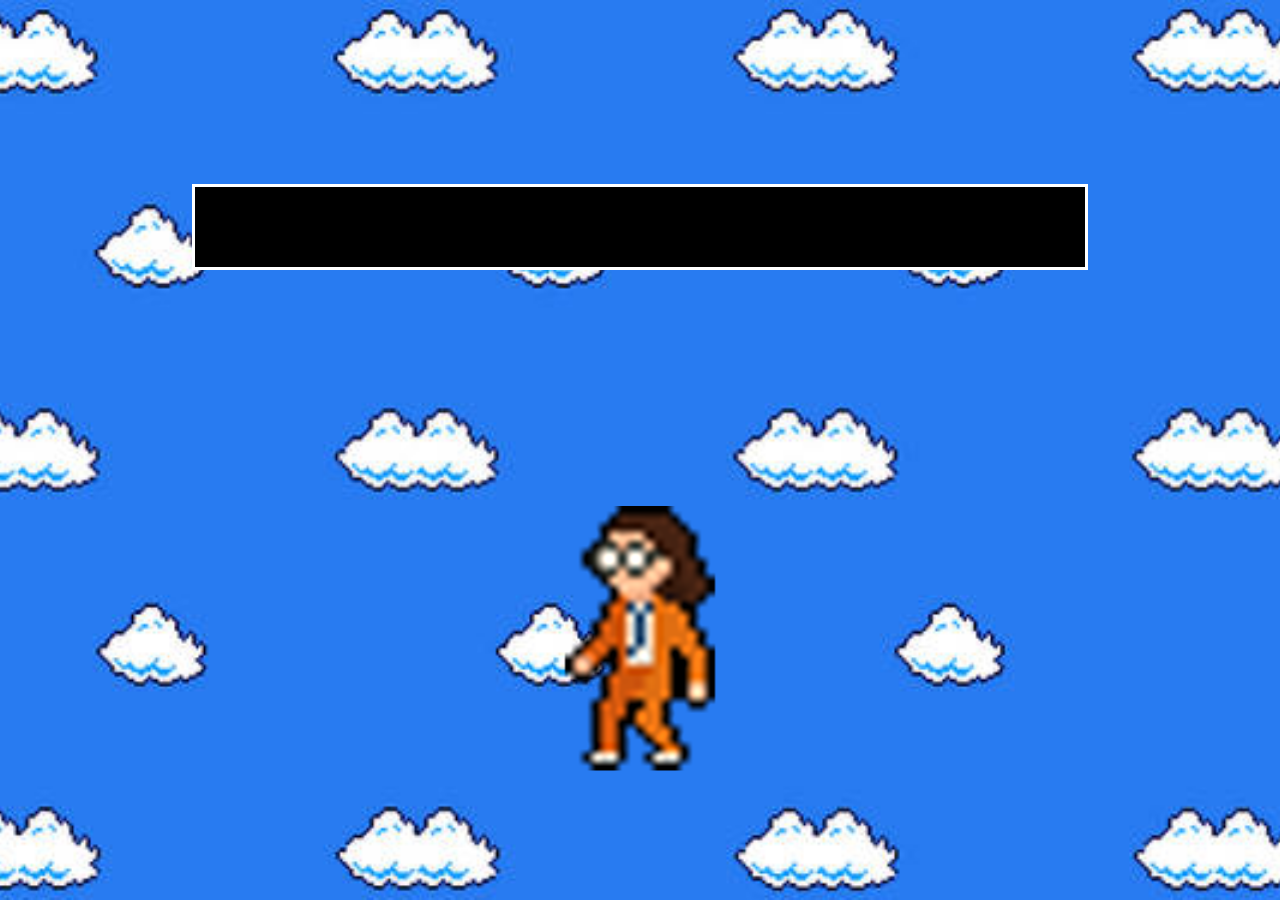
<file: askingdream.html>
<!DOCTYPE html>
<html lang="ko">
<head>
  <meta charset="UTF-8">
  <title>askingdream</title>
  <link rel="stylesheet" href="css/askingdream.css">
  <link rel="preconnect" href="https://fonts.googleapis.com">
  <link rel="preconnect" href="https://fonts.gstatic.com" crossorigin>
  <link href="https://fonts.googleapis.com/css2?family=Black+Han+Sans&family=Noto+Sans+KR:wght@100..900&family=Tagesschrift&display=swap" rel="stylesheet">
</head>

<body>
  <div id="askingdream-area"></div>
  <img src="assets/player.png">
  <div id="dialog-box" class="black-han-sans-regular"></div>
  <audio id="bgm" src="assets/animalCrossing.mp3" loop></audio>


  <script src="js/askingdream.js"></script>

</body>
</html>
</file>
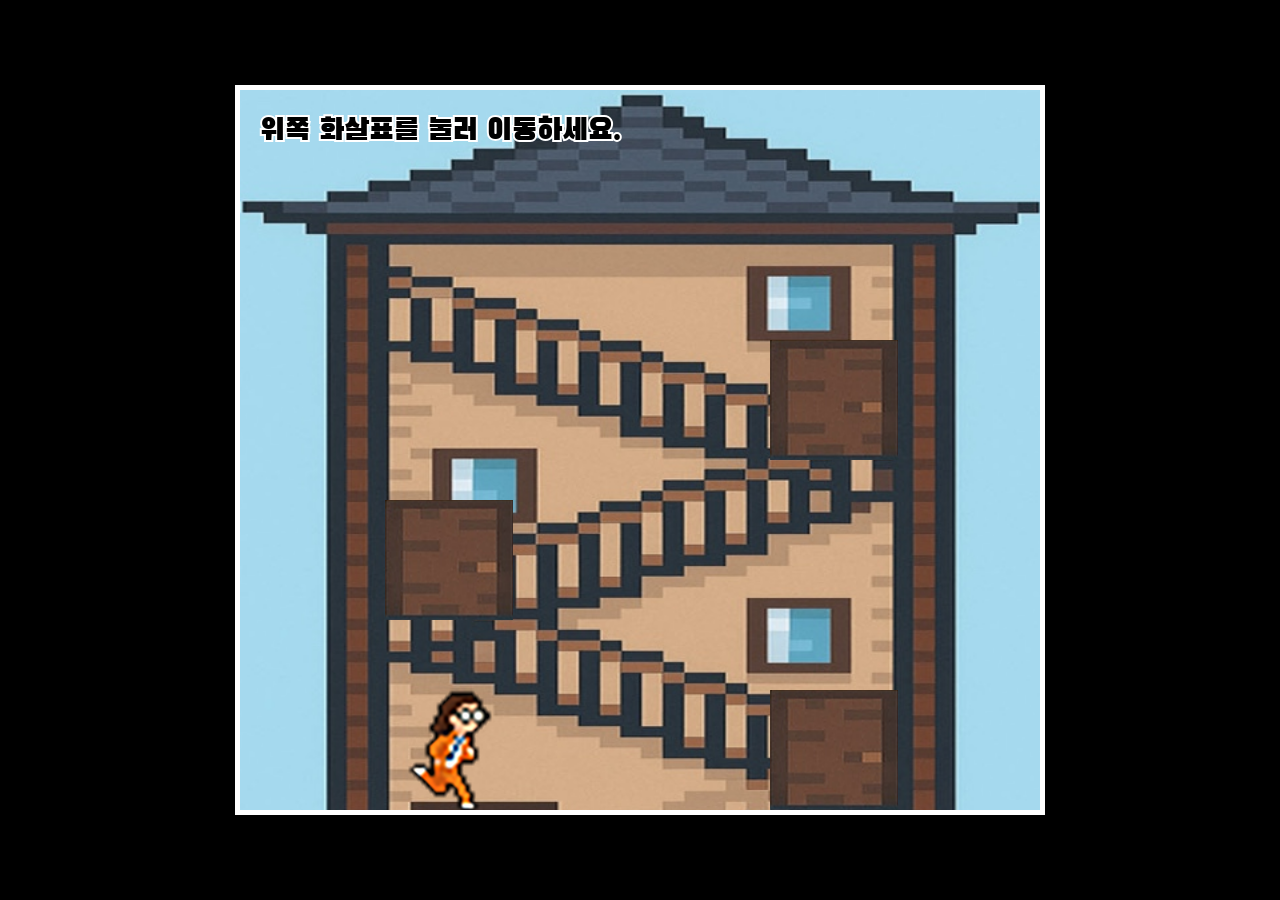
<file: main.html>
<!DOCTYPE html>
<html lang="en">
<head>
  <meta charset="UTF-8">
  <meta http-equiv="X-UA-Compatible" content="IE=edge">
  <meta name="viewport" content="width=device-width, initial-scale=1.0">
  <title>Sedam_Game</title>
  <link rel="stylesheet" href="css\mainStyle.css" />
  <link rel="preconnect" href="https://fonts.gstatic.com" crossorigin>
  <link href="https://fonts.googleapis.com/css2?family=Black+Han+Sans&family=Noto+Sans+KR:wght@100..900&family=Tagesschrift&display=swap" rel="stylesheet">
</head>
<body>
  <canvas id="canvas1"></canvas>
  <img id="playerImage" src="assets\player_run.png">
  <img id="playerImage2" src="assets\player_run_back.png">
  <img id="backgroundImage" src="assets\background_main.jpg"> 
  <img id="doorImage" src="assets\door.png">
  
  <script src="js\mainScript.js"></script>
</body> </html>
</file>
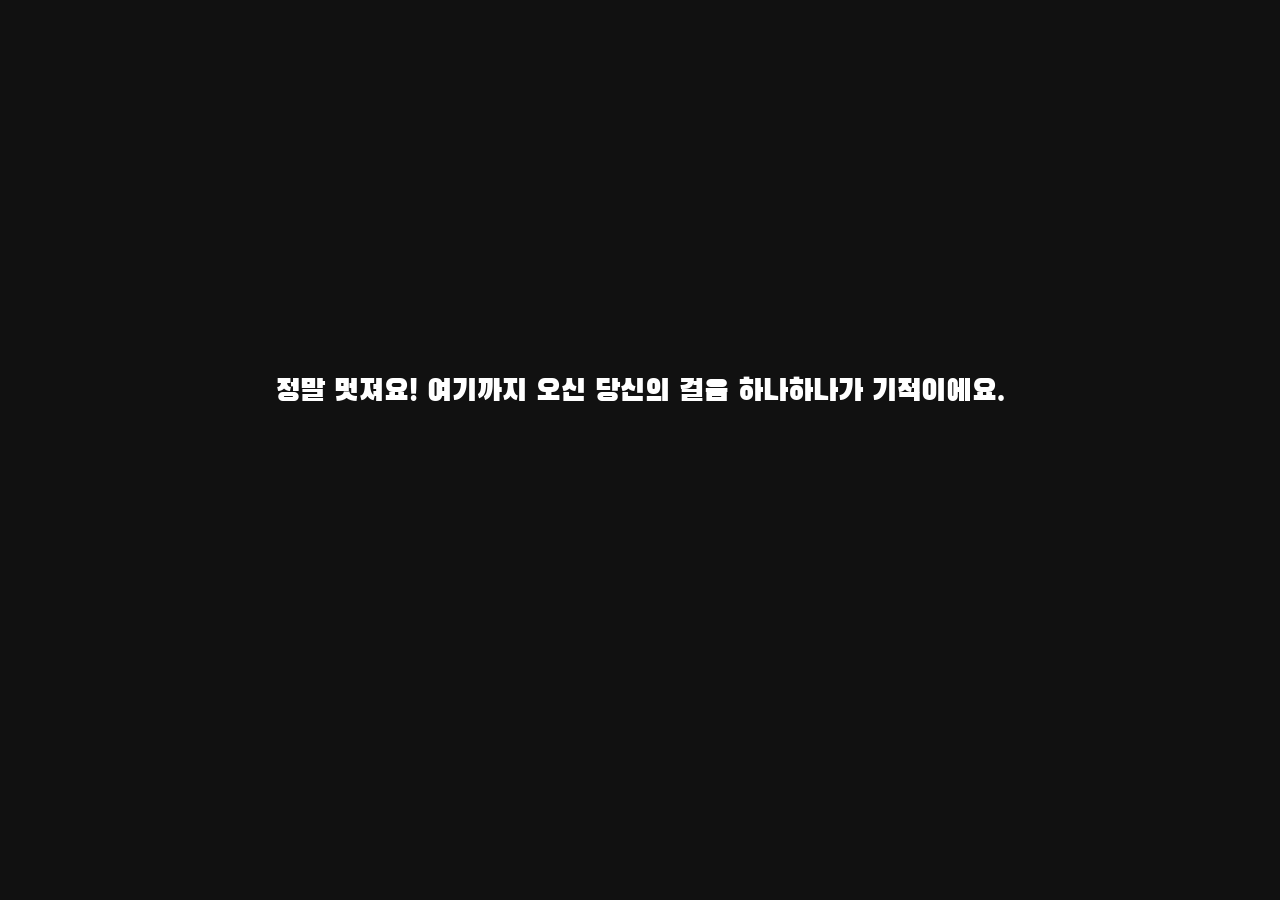
<file: next.html>
<!-- next.html -->
<!DOCTYPE html>
<html lang="ko">
<head>
  <meta charset="UTF-8">
  <title>4주차 완료</title>
  <link rel="stylesheet" href="css/next.css">
  <link href="https://fonts.googleapis.com/css2?family=Pixelify+Sans&display=swap" rel="stylesheet">
  <link rel="preconnect" href="https://fonts.gstatic.com" crossorigin>
  <link href="https://fonts.googleapis.com/css2?family=Black+Han+Sans&family=Noto+Sans+KR:wght@100..900&family=Tagesschrift&display=swap" rel="stylesheet">
</head>
<body>
  <div id="container">
    <div id="line1" class="line">정말 멋져요! 여기까지 오신 당신의 걸음 하나하나가 기적이에요.</div>
    <div id="line2" class="line">지금까지 꿔온 꿈, 그 모든 이유가 분명히 당신을 더 빛나게 할 거예요.</div>
    <div id="line3" class="line">당신의 꿈은 반드시 현실이 될 거예요. 진심으로 응원합니다!</div>

    <div id="buttons" style="display: none;">
      <button onclick="location.href='week1-answer.html'">1주차 답변 보기</button>
      <button onclick="location.href='week2-answer.html'">2주차 답변 보기</button>
      <button onclick="location.href='week3-answer.html'">3주차 답변 보기</button>
    </div>
  </div>

  <script src="js/next.js"></script>
</body>
</html>
</file>
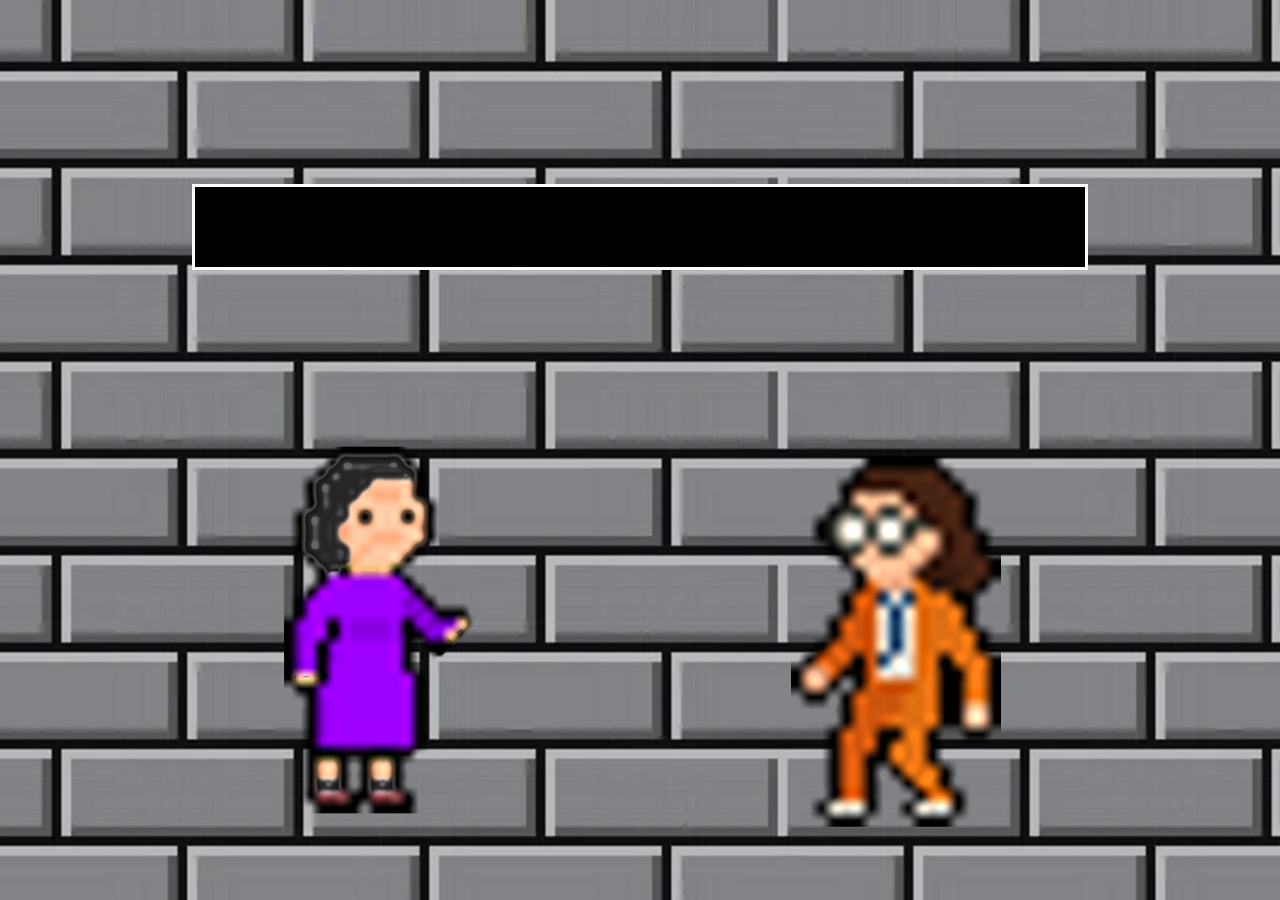
<file: op.html>
<!DOCTYPE html>
<html lang="ko">
<head>
  <meta charset="UTF-8">
  <title>op</title>
  <link rel="stylesheet" href="css/op.css">
  <link rel="preconnect" href="https://fonts.googleapis.com">
  <link rel="preconnect" href="https://fonts.gstatic.com" crossorigin>
  <link href="https://fonts.googleapis.com/css2?family=Black+Han+Sans&family=Noto+Sans+KR:wght@100..900&family=Tagesschrift&display=swap" rel="stylesheet">
</head>

<body>
  <div id="op-area"></div>
  <img src="assets/mamy.png">
  <img src="assets/player.png">
  <div id="dialog-box" class="black-han-sans-regular"></div>
  <audio id="bgm" src="assets/animalCrossing.mp3" loop></audio>


  <script src="js/op.js"></script>

</body>
</html>
</file>
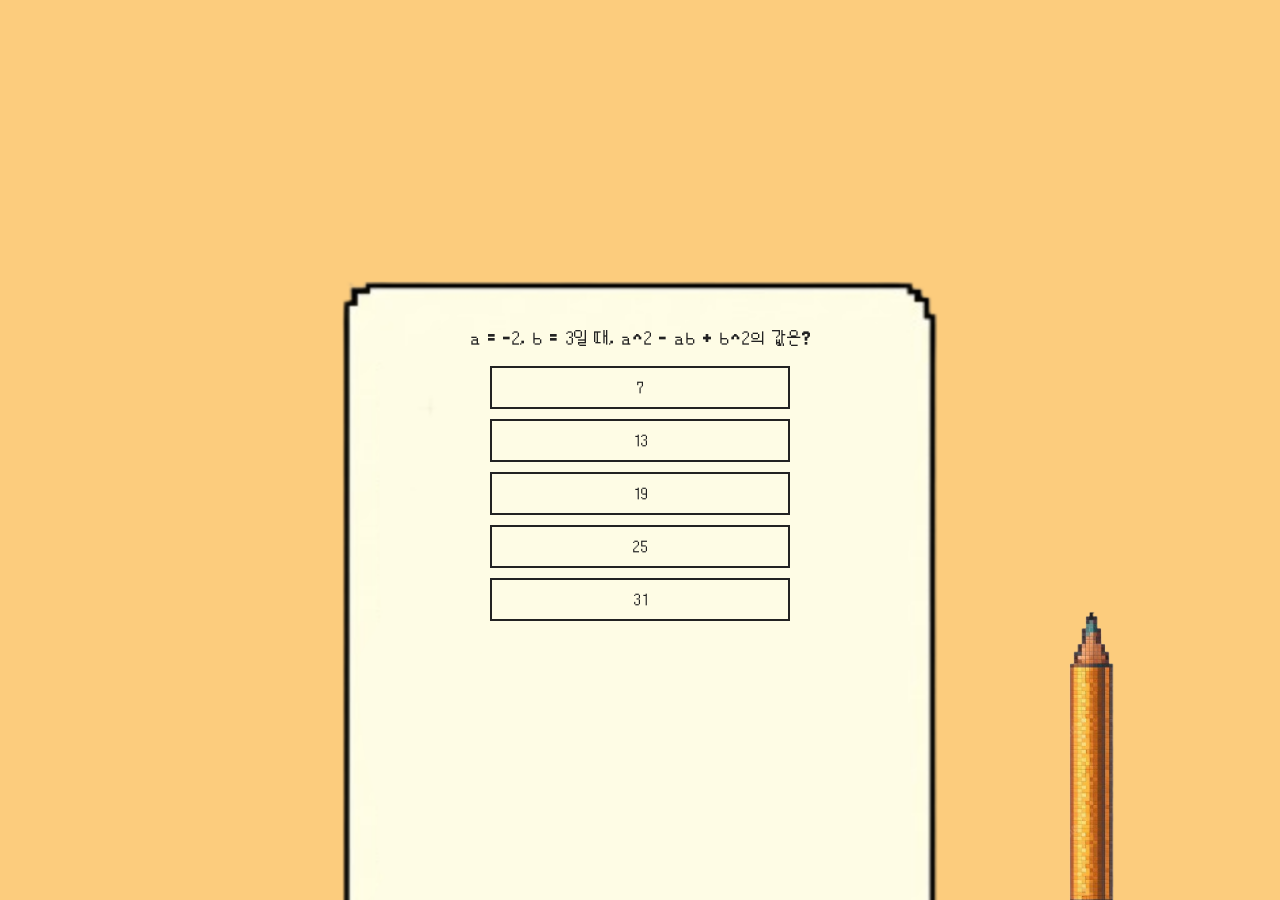
<file: quiz.html>
<!DOCTYPE html>
<html lang="ko">
<head>
    <meta charset="UTF-8">
    <title>문제 풀기</title>
    <link rel="stylesheet" href="./css/quiz_style.css">
    <script defer src="./js/quiz_script.js"></script>
</head>
<body>

    <!-- 퀴즈 질문 영역 -->
    <section id="quiz-question">
        <p>질문 표시</p>
    </section>
        
    <!-- 선택지(버튼) 영역 -->
    <section id="quiz-options">
        <button>선택지 1</button>
        <button>선택지 2</button>
        <button>선택지 3</button>
        <button>선택지 4</button>
        <button>선택지 5</button>
    </section>
    
    <!-- 결과 출력 영역 -->
    <section id="quiz-result">
        <p>결과 표시</p>
    </section>
    
    <!-- 다시 시작 버튼 -->
    <section id="quiz-restart">
        <button>다시 시작</button>
    </section>

</body>
</html>
</file>
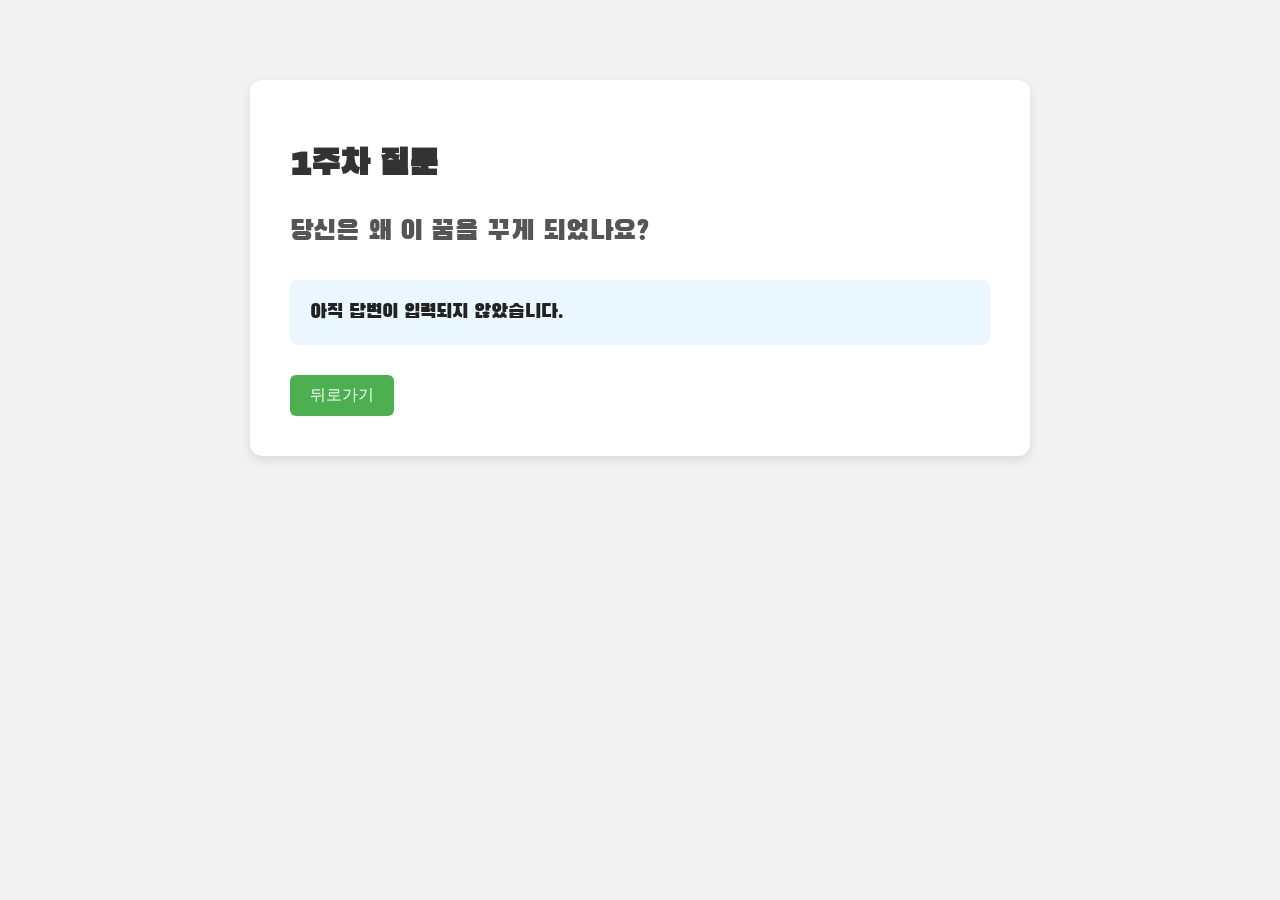
<file: week1-answer.html>
<!DOCTYPE html>
<html lang="ko">
<head>
  <meta charset="UTF-8" />
  <title>1주차 답변</title>
  <link rel="stylesheet" href="css/answer.css" />
  <link rel="preconnect" href="https://fonts.gstatic.com" crossorigin>
  <link href="https://fonts.googleapis.com/css2?family=Black+Han+Sans&family=Noto+Sans+KR:wght@100..900&family=Tagesschrift&display=swap" rel="stylesheet">
</head>
<body>
  <div id="container">
    <h1>1주차 질문</h1>
    <p>당신은 왜 이 꿈을 꾸게 되었나요?</p>
    <div class="answer" id="answer-display"></div>
    <button onclick="goBack()">뒤로가기</button>
  </div>
  <script>
    const answer = localStorage.getItem("answer1") || "아직 답변이 입력되지 않았습니다.";
    document.getElementById("answer-display").textContent = answer;

    function goBack() {
      sessionStorage.setItem("fromAnswerPage", "true");
      history.back();
    }
  </script>
</body>
</html>
</file>
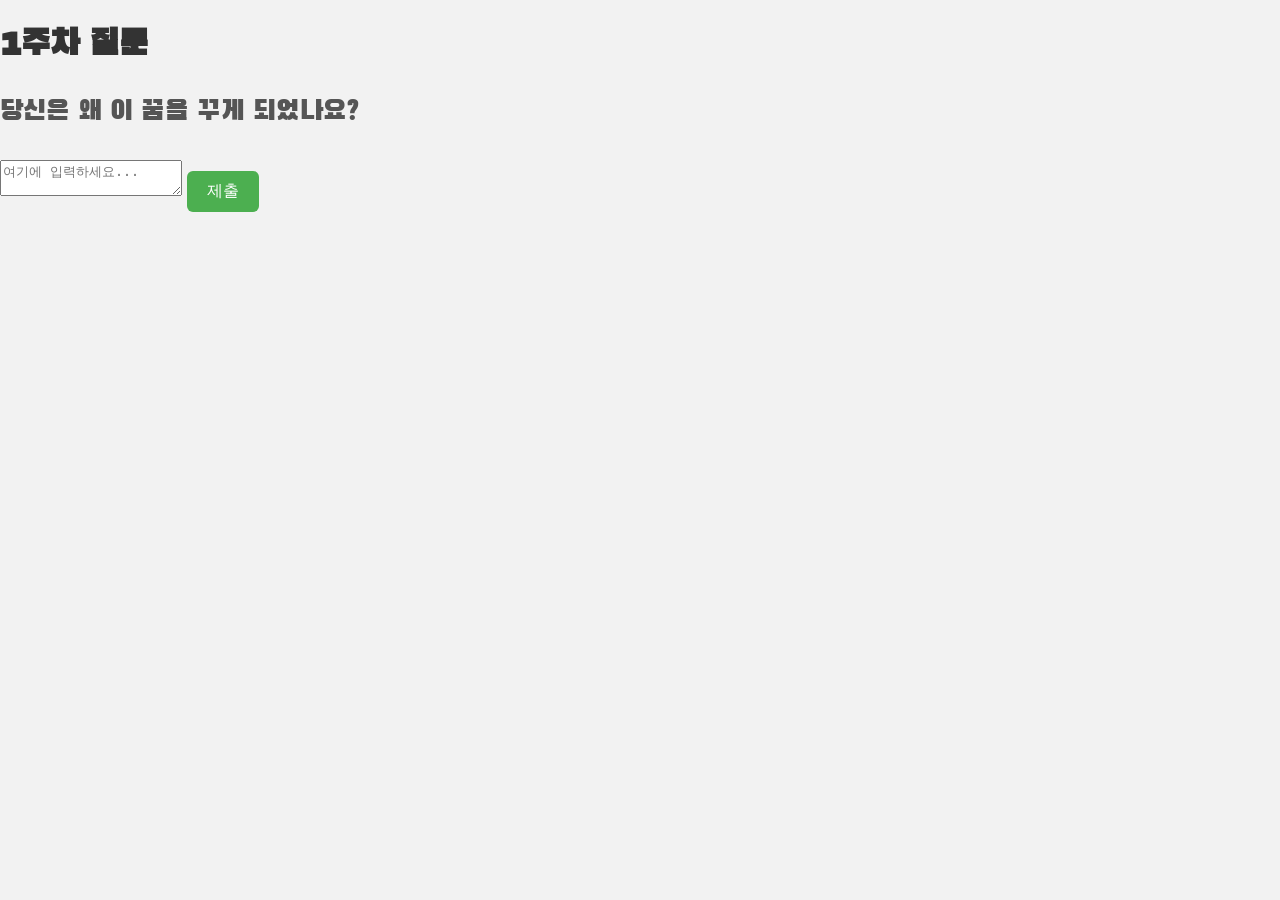
<file: week1-question.html>
<!DOCTYPE html>
<html lang="ko">
<head>
  <meta charset="UTF-8">
  <meta name="viewport" content="width=device-width, initial-scale=1.0">
  <title>1주차 질문</title>
  <link rel="stylesheet" href="css/answer.css">
  <link href="https://fonts.googleapis.com/css2?family=Black+Han+Sans&display=swap" rel="stylesheet">
</head>
<body>
  <div class="container">
    <h1>1주차 질문</h1>
    <p>당신은 왜 이 꿈을 꾸게 되었나요?</p>
    <textarea id="answer" placeholder="여기에 입력하세요..."></textarea>
    <button id="submit">제출</button>
  </div>
  <script src="js/question.js"></script>
</body>
</html>
</file>
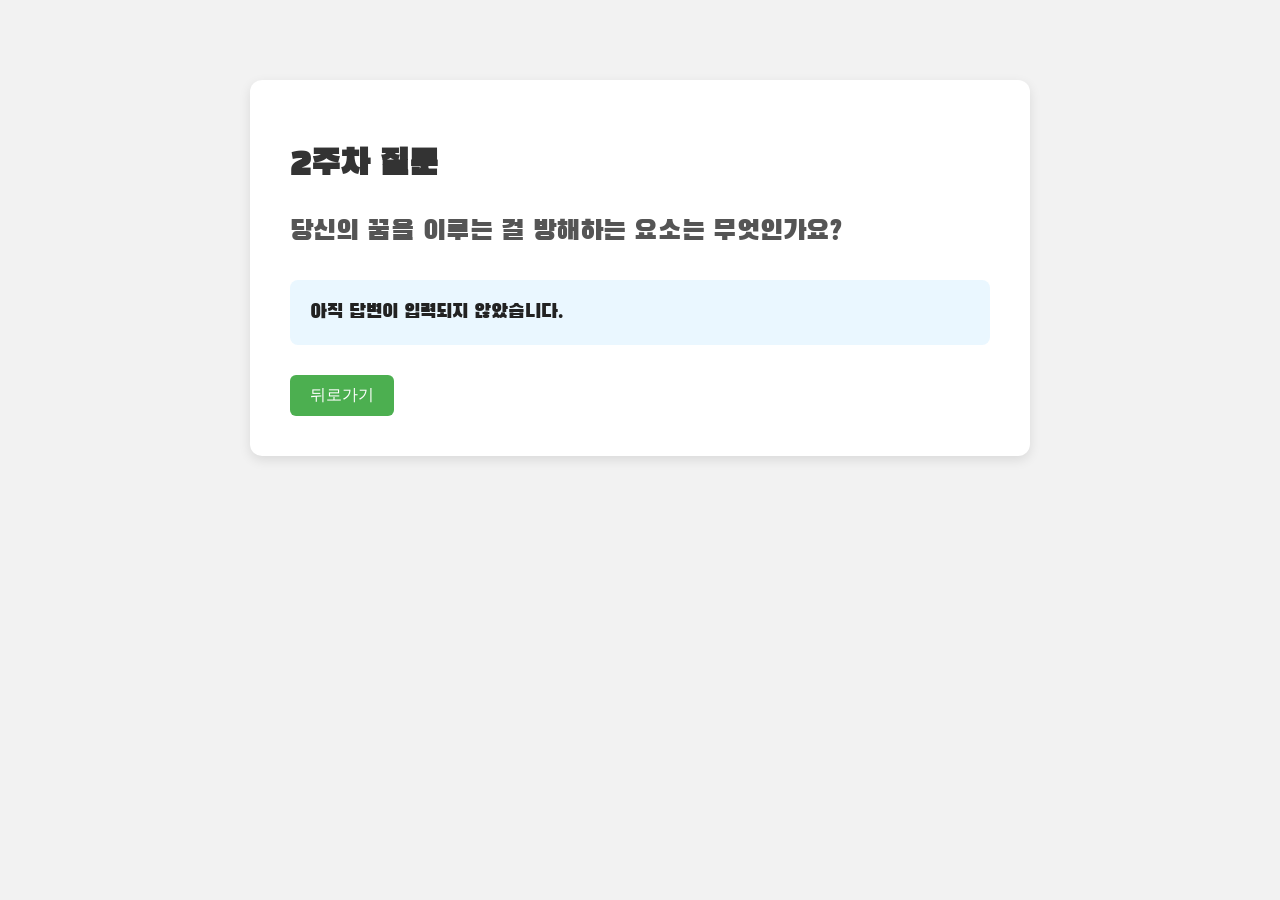
<file: week2-answer.html>
<!-- week2-answer.html -->
<!DOCTYPE html>
<html lang="ko">
<head>
  <meta charset="UTF-8" />
  <title>2주차 답변</title>
  <link rel="stylesheet" href="css/answer.css" />
  <link rel="preconnect" href="https://fonts.gstatic.com" crossorigin>
  <link href="https://fonts.googleapis.com/css2?family=Black+Han+Sans&family=Noto+Sans+KR:wght@100..900&family=Tagesschrift&display=swap" rel="stylesheet">
</head>
<body>
  <div id="container">
    <h1>2주차 질문</h1>
    <p>당신의 꿈을 이루는 걸 방해하는 요소는 무엇인가요?</p>
    <div class="answer" id="answer-display"></div>
    <button onclick="goBack()">뒤로가기</button>
  </div>
  <script>
    const answer = localStorage.getItem("answer2") || "아직 답변이 입력되지 않았습니다.";
    document.getElementById("answer-display").textContent = answer;

    function goBack() {
      sessionStorage.setItem("fromAnswerPage", "true");
      history.back();
    }
  </script>
</body>
</html>
</file>
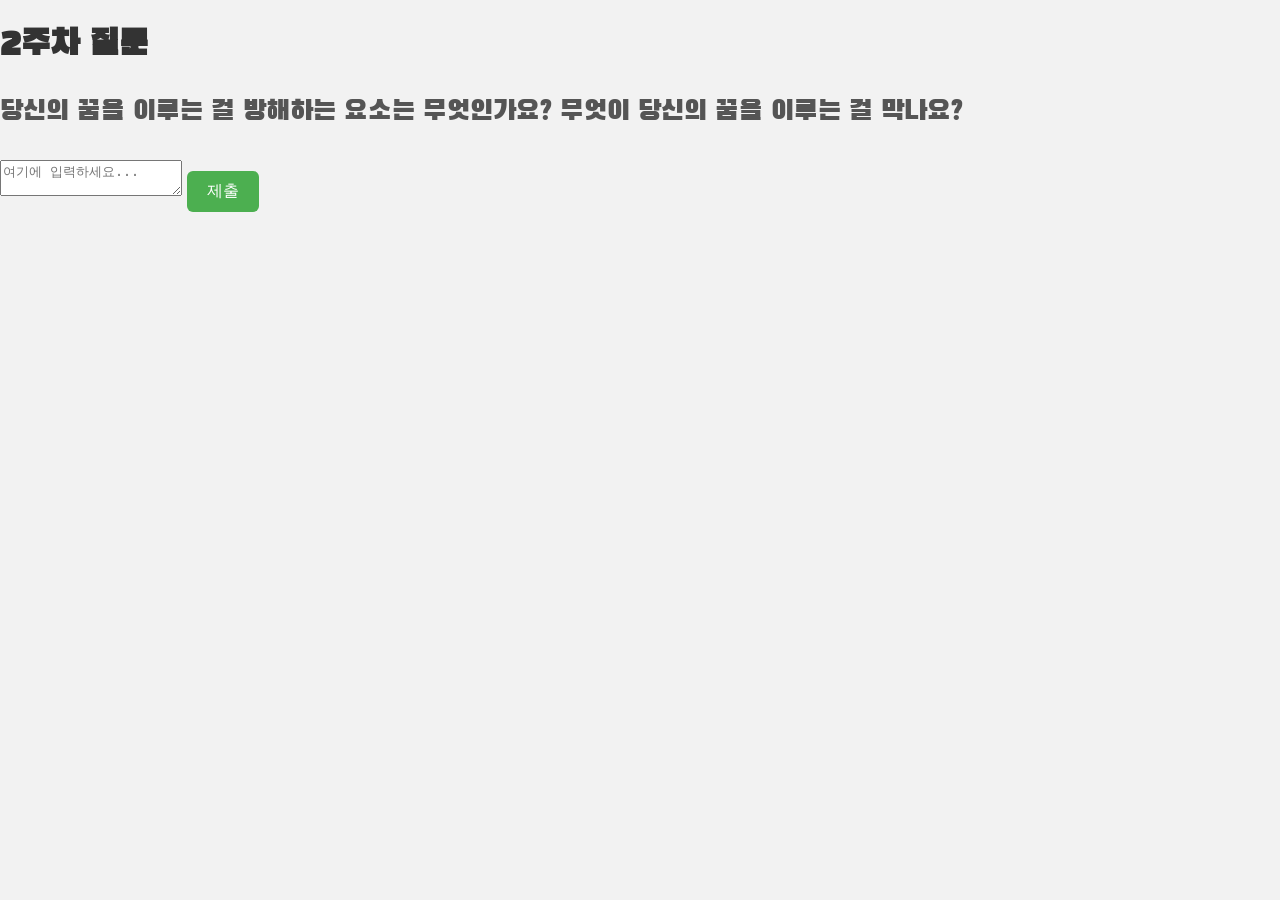
<file: week2-question.html>
<!DOCTYPE html>
<html lang="ko">
<head>
  <meta charset="UTF-8">
  <title>2주차 질문</title>
  <link rel="stylesheet" href="css/answer.css">
  <link href="https://fonts.googleapis.com/css2?family=Black+Han+Sans&display=swap" rel="stylesheet">
</head>
<body>
  <div class="container">
    <h1>2주차 질문</h1>
    <p>당신의 꿈을 이루는 걸 방해하는 요소는 무엇인가요? 무엇이 당신의 꿈을 이루는 걸 막나요?</p>
    <textarea id="answer" placeholder="여기에 입력하세요..."></textarea>
    <button id="submit">제출</button>
  </div>
  <script src="js/week2-question.js"></script>
</body>
</html>
</file>
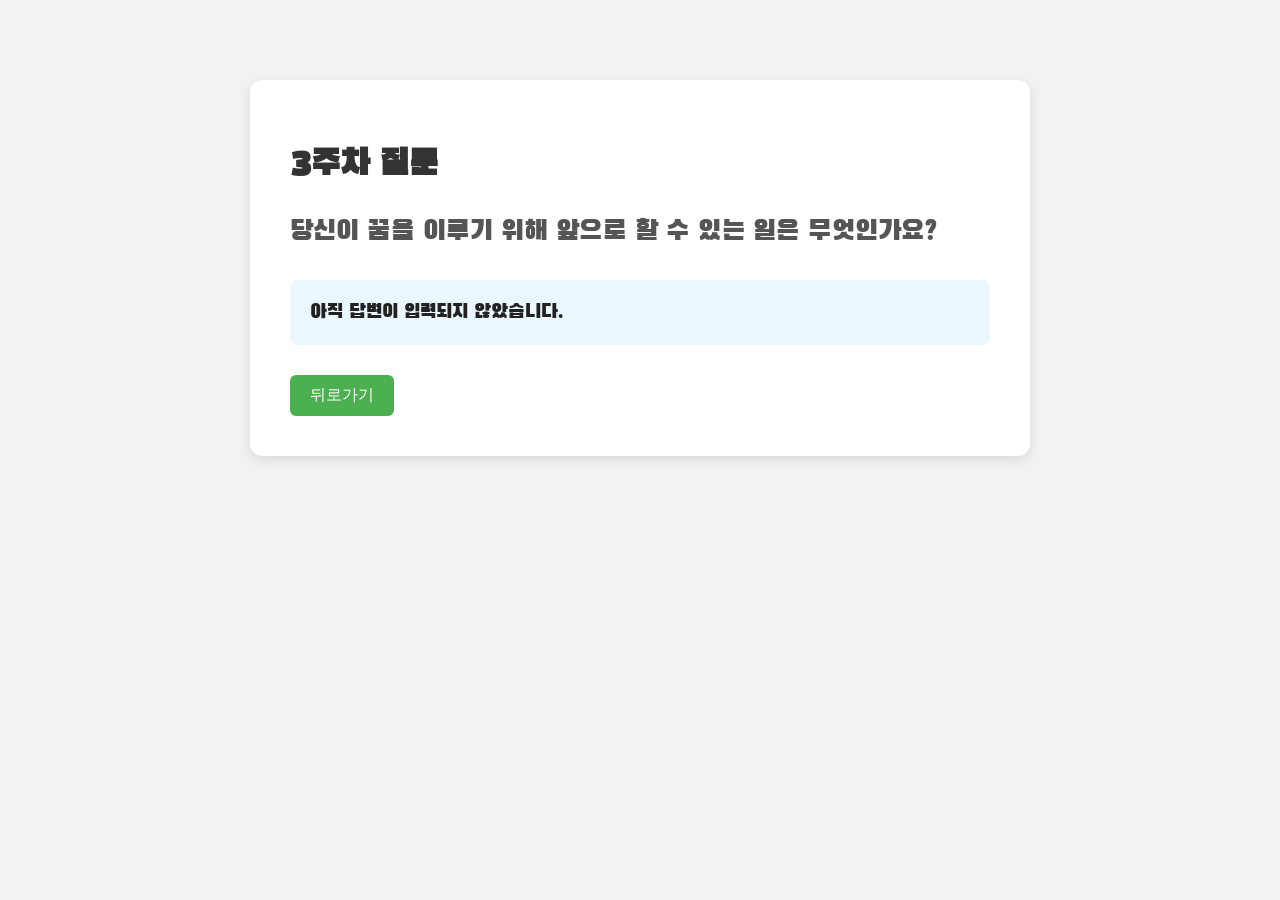
<file: week3-answer.html>
<!-- week3-answer.html -->
<!DOCTYPE html>
<html lang="ko">
<head>
  <meta charset="UTF-8" />
  <title>3주차 답변</title>
  <link rel="stylesheet" href="css/answer.css" />
  <link rel="preconnect" href="https://fonts.googleapis.com">
  <link rel="preconnect" href="https://fonts.gstatic.com" crossorigin>
  <link href="https://fonts.googleapis.com/css2?family=Black+Han+Sans&family=Noto+Sans+KR:wght@100..900&family=Tagesschrift&display=swap" rel="stylesheet">
</head>
<body>
  <div id="container">
    <h1>3주차 질문</h1>
    <p>당신이 꿈을 이루기 위해 앞으로 할 수 있는 일은 무엇인가요?</p>
    <div class="answer" id="answer-display"></div>
    <button onclick="goBack()">뒤로가기</button>
  </div>
  <script>
    const answer = localStorage.getItem("answer3") || "아직 답변이 입력되지 않았습니다.";
    document.getElementById("answer-display").textContent = answer;

    function goBack() {
      sessionStorage.setItem("fromAnswerPage", "true");
      history.back();
    }
  </script>
</body>
</html>
</file>
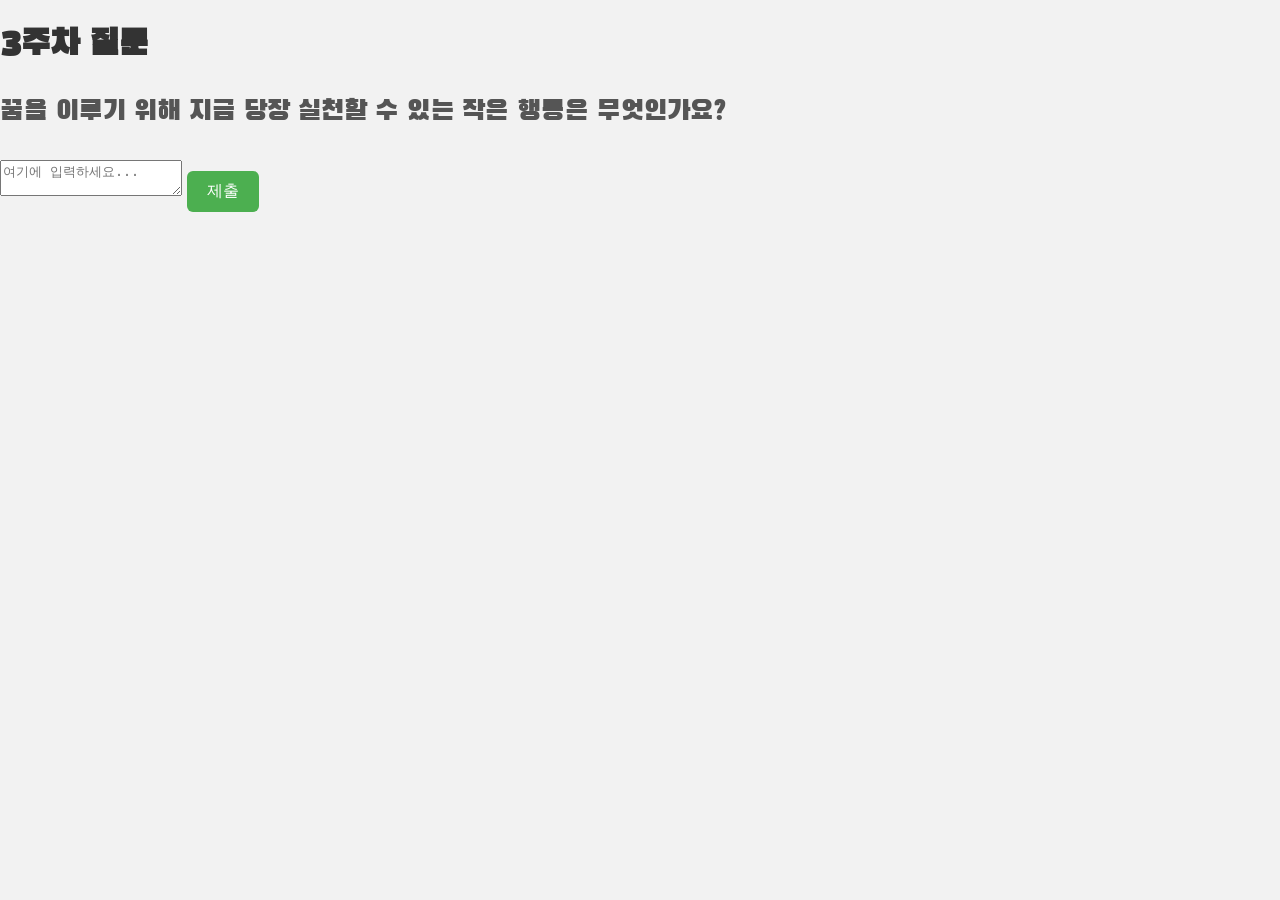
<file: week3-question.html>
<!DOCTYPE html>
<html lang="ko">
<head>
  <meta charset="UTF-8">
  <title>3주차 질문</title>
  <link rel="stylesheet" href="css/answer.css">
  <link href="https://fonts.googleapis.com/css2?family=Black+Han+Sans&display=swap" rel="stylesheet">
</head>
<body>
  <div class="container">
    <h1>3주차 질문</h1>
    <p>꿈을 이루기 위해 지금 당장 실천할 수 있는 작은 행동은 무엇인가요?</p>
    <textarea id="answer" placeholder="여기에 입력하세요..."></textarea>
    <button id="submit">제출</button>
  </div>
  <script src="js/week3-question.js"></script>
</body>
</html>
</file>
<file: css/askingdream.css>
/* 全体の余白やスクロール防止 */
    html, body {
        margin: 0;
        padding: 0;
        height: 100%;
        overflow: hidden;
      }
      
      /* 背景画像を全画面に表示 */
      #askingdream-area {
        position: absolute;
        top: 0;
        left: 0;
        width: 100vw;
        height: 100vh;
        background-image: url("../assets/askingdream_background.jpg");
        background-size: cover;
        background-position: center;
        background-repeat: no-repeat;
        z-index: 0;
      }
      
      
      /* 画像を前面に出す */
      img {
        position: absolute;  /* 自由に配置できるようにする */
        z-index: 1;          /* 背景より前に表示される */
      }
      

      img[src*="player"] {
        top: 70%;
        left: 50%;
        transform: translate(-50%, -50%)scale(0.5);
      }
      
      #dialog-box {
        position: absolute;
        bottom: 70%;
        left: 50%;
        transform: translateX(-50%);
        width: 70%;
        background-color: black;
        color: white;
        padding: 40px;
        font-family: "Black Han Sans", sans-serif;
        font-weight: 400;
        font-size: 30px;
        font-style: normal;
        border: 3px solid white;
        box-sizing: border-box;
        z-index: 2;
        cursor: pointer;
      }
</file>
<file: css/next.css>
body {
  margin: 0;
  padding: 0;
  background-color: #111;
  color: white;
  font-family: "Black Han Sans", sans-serif;
  display: flex;
  justify-content: center;
  align-items: center;
  height: 100vh;
  flex-direction: column;
  text-align: center;
}

.line {
  opacity: 0;
  transition: opacity 1s ease-in;
  font-size: 30px;
  margin: 20px;
}

.visible {
  opacity: 1;
}

#buttons button {
  font-family: "Black Han Sans", sans-serif;
  font-weight: 400;
  font-style: normal;
  font-size: 20px;
  padding: 10px 20px;
  background-color: #4caf50;
  color: white;
  border: none;
  border-radius: 6px;
  cursor: pointer;
  transition: background-color 0.3s;
}

#buttons button:hover {
  background-color: #27ae60;
}
</file>
<file: css/op.css>
/* 全体の余白やスクロール防止 */
html, body {
    margin: 0;
    padding: 0;
    height: 100%;
    overflow: hidden;
  }
  
  /* 背景画像を全画面に表示 */
  #op-area {
    position: absolute;  /* 重なりの制御のために必要 */
    top: 0;
    left: 0;
    width: 100vw;
    height: 100vh;
    background-image: url("../assets/background_op.jpg");
    background-size: cover;
    background-position: center;
    background-repeat: no-repeat;
    z-index: 0; /* 背景は一番下 */
  }
  
  /* 画像を前面に出す */
  img {
    position: absolute;  /* 自由に配置できるようにする */
    z-index: 1;          /* 背景より前に表示される */
  }
  
  /* 必要に応じて画像の位置を調整 */
  img[src*="mamy"] {
    top: 70%;
    left: 30%;
    transform: translate(-50%, -50%)scale(0.7);
  }
  
  img[src*="player"] {
    top: 70%;
    left: 70%;
    transform: translate(-50%, -50%)scale(0.7);
  }
  
  #dialog-box {
    position: absolute;
    bottom: 70%;
    left: 50%;
    transform: translateX(-50%);
    width: 70%;
    background-color: black;
    color: white;
    padding: 40px;
    font-family: "Black Han Sans", sans-serif;
    font-weight: 400;
    font-size: 30px;
    font-style: normal;
    border: 3px solid white;
    box-sizing: border-box;
    z-index: 2;
    cursor: pointer;
  }
</file>
<file: css/quiz_style.css>
@font-face {
  font-family: 'PixelFont';
  src: url('../assets/Ramche.otf') format('opentype');
}

body {
  font-family: 'PixelFont', monospace;
  background: url('../assets/background_quiz.png') no-repeat center center fixed;
  background-size: cover;
  color: #222;
  text-align: center;
}

#quiz-question{
    margin-top: 330px;
}

section {
    margin: 20px 0;
}

button {
    display: inline-block;
    font-family: 'PixelFont';
    font-size: 14px;
    padding: 12px 24px;
    margin: 10px;
    color: #222;
    border: 2px solid #222;
    background-color: transparent;
    border-radius: 0;
    cursor: pointer;
    image-rendering: pixelated;
    transition: transform 0.1s ease-in-out;
}

button:hover {
    transform: translateY(-4px);
    background-color: #939393;
}

#quiz-options button {
    display: block; 
    width: 300px;
    margin: 0 auto 10px auto;
    margin-bottom: 10px;
    box-sizing: border-box;
}

#quiz-options {
    width: 80%;
    margin: 20px auto;
    padding: 0 20px;
}

#quiz-result p {
    font-size: 16px;
    color: #222;
}

button.correct {
    background-color: #33cc33;
    border-color: #66ff66;
}

button.wrong {
    background-color: #cc3333;
    border-color: #ff6666;
}
</file>
<file: css/answer.css>
body {
  margin: 0;
  padding: 0;
  font-family: "Black Han Sans", sans-serif;
  background-color: #f2f2f2;
}

#container {
  max-width: 700px;
  margin: 80px auto;
  background-color: white;
  padding: 40px;
  border-radius: 12px;
  box-shadow: 0 4px 12px rgba(0, 0, 0, 0.1);
}

h1 {
  font-size: 35px;
  color: #333;
  margin-bottom: 20px;
}

p {
  font-size: 28px;
  color: #555;
  margin-bottom: 30px;
}

.answer {
  font-size: 20px;
  color: #222;
  background-color: #eaf7ff;
  padding: 20px;
  border-radius: 8px;
  margin-bottom: 30px;
  white-space: pre-wrap;
}

button {
  font-size: 16px;
  padding: 10px 20px;
  background-color: #4caf50;
  color: white;
  border: none;
  border-radius: 6px;
  cursor: pointer;
  transition: background-color 0.3s;
}

button:hover {
  background-color: #45a049;
}
</file>
